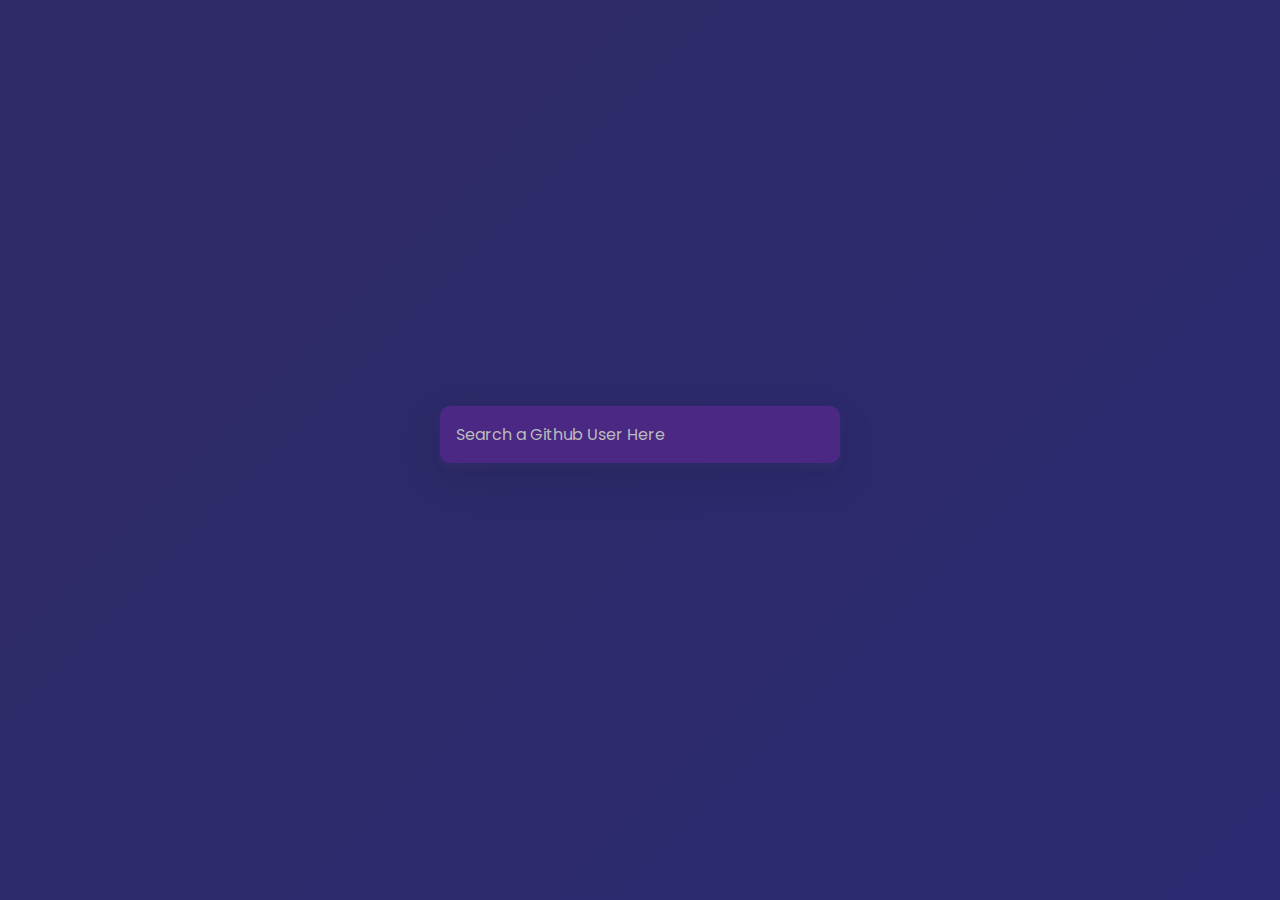
<file: PROJECT NO 3/GITHUB PROFILE/index.html>
<!DOCTYPE html>
<html lang="en">
<head>
    <meta charset="UTF-8">
    <meta name="viewport" content="width=device-width, initial-scale=1.0">
    <title>Document</title>
    <link rel="stylesheet" href="custom.css">
    <script src="app.js"></script>
</head>
<body>
    <form id="form" onsubmit="return formSubmit()">
        <input type="text" id="search" autofocus placeholder="Search a Github User Here" />
    </form>
   <main id="main">
<!--<div class="card">
<div>
    <img class="avtar" src="https://picsum.photos/200" alt="GIT HUB APP">
</div>
<div class="user-info">
<h2>Name</h2>
<p>Bio</p>
<ul class="info">
<li>###<strong>Followers</strong></li>
<li>##<strong>Following</strong></li>
<li>###<strong>Reops</strong></li>
</ul>
<div id="repos">
<a class="repo" href="#" target="_blank">Repo 1</a>
<a class="repo" href="#" target="_blank">Repo 2</a>
<a class="repo" href="#" target="_blank">Repo 3</a>
</div>
</div>
</div>-->
   </main>
</body>
</html>
</file>
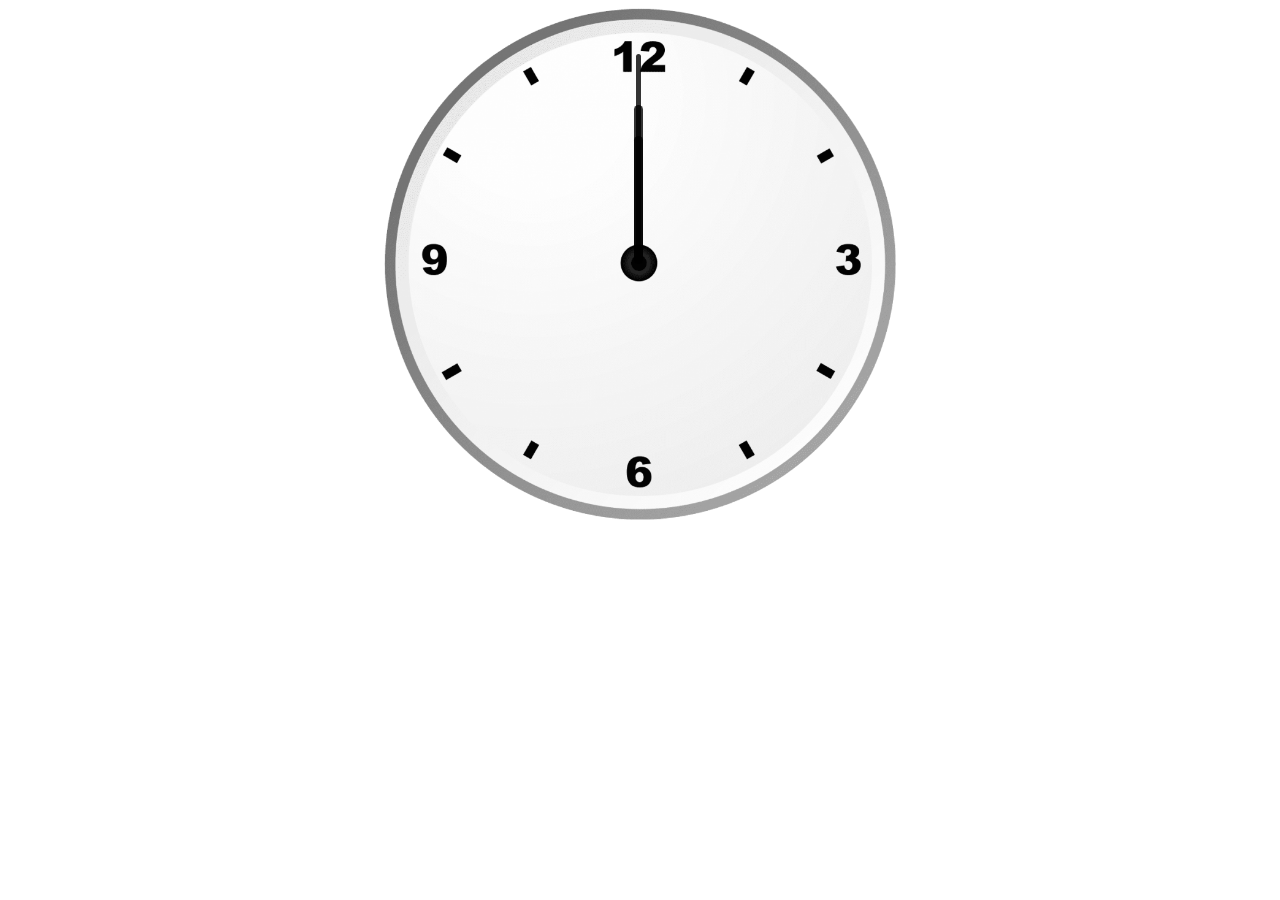
<file: PROJECT NO 7/Analog Clock/index.html>
<!DOCTYPE html>
<html lang="en">
<head>
    <meta charset="UTF-8">
    <meta name="viewport" content="width=device-width, initial-scale=1.0">
    <link rel="stylesheet" href="index.css">
    <title>CLOCK USING THE PURE JS</title>
</head>
<body>
   <div id="clockContainer">
<div id="hour"></div>
<div id="minut"></div>
<div id="second"></div>
   </div>
<script src="index.js"></script>
</body>
</html>
</file>
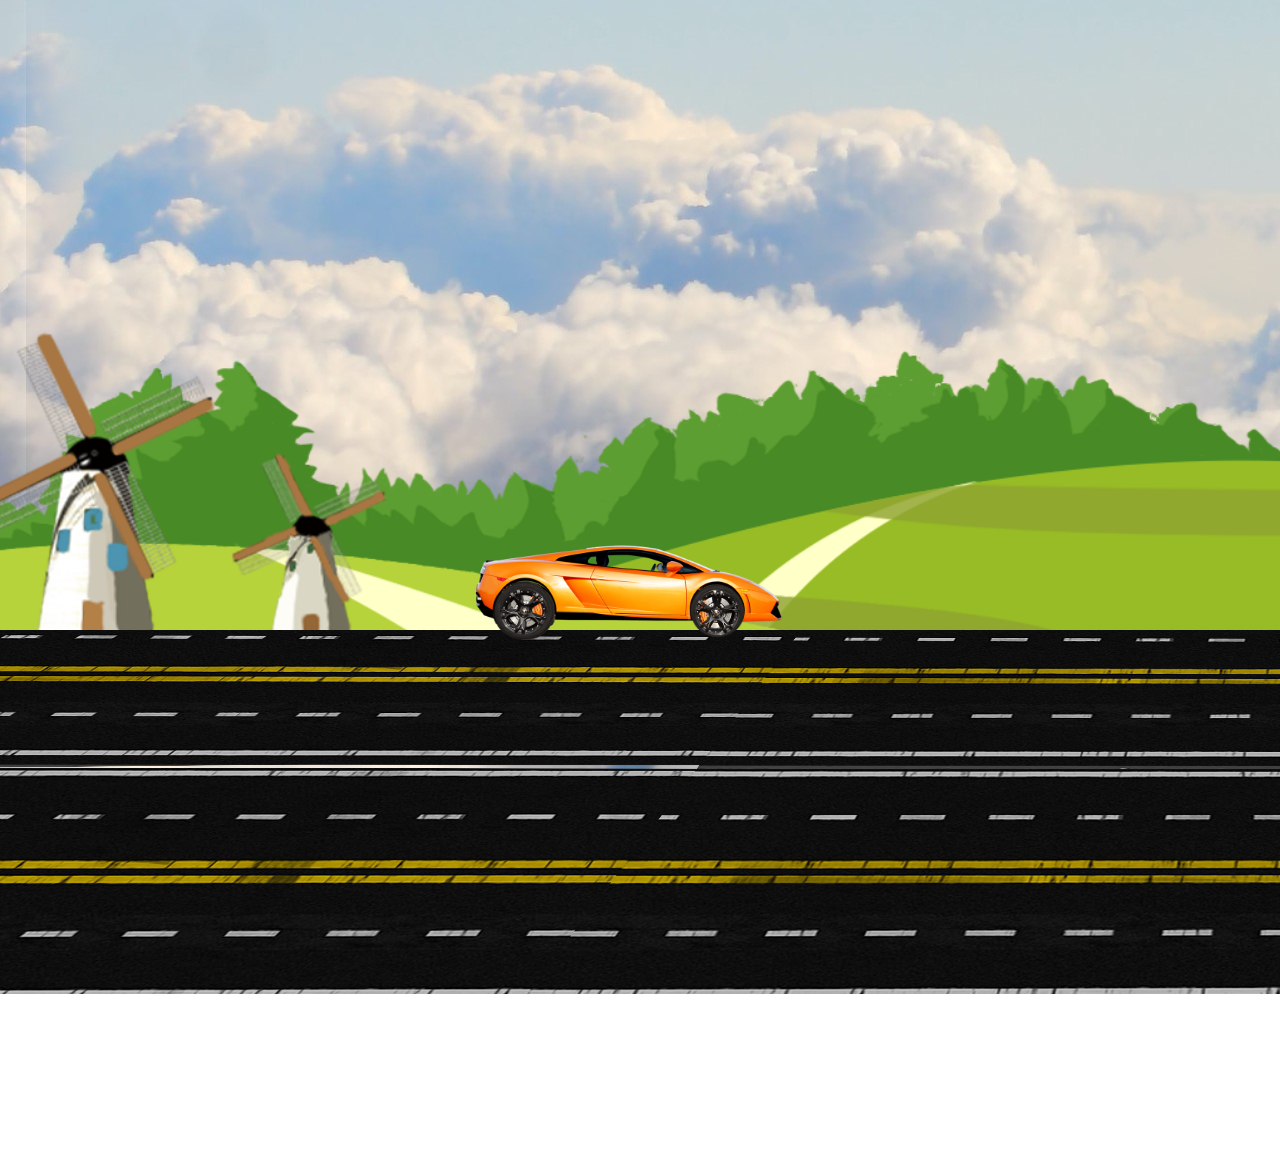
<file: PROJECT NO 8/moving lambor-gani-car/index.html>
<!DOCTYPE html>
<html lang="en">
<head>
    <meta charset="UTF-8">
    <meta name="viewport" content="width=device-width, initial-scale=1.0">
    <title>CAR ANIMATION CSS AND JAVA SCRIPT</title>
<link rel="stylesheet" href="style.css">
</head>
<body>
    <div class="container">
<div class="sky">
<div class="trees"></div>
<div class="track"></div>
<div class="car">
    <div class="wheel wheel1">
<img src="car_wheel_left.png">
    </div>
    <div class="wheel wheel2">
<img src="car_wheel_right.png">
    </div>
</div>
</div>
</div>
    </div>




<script src="script.js"></script>
</body>
</html>
</file>
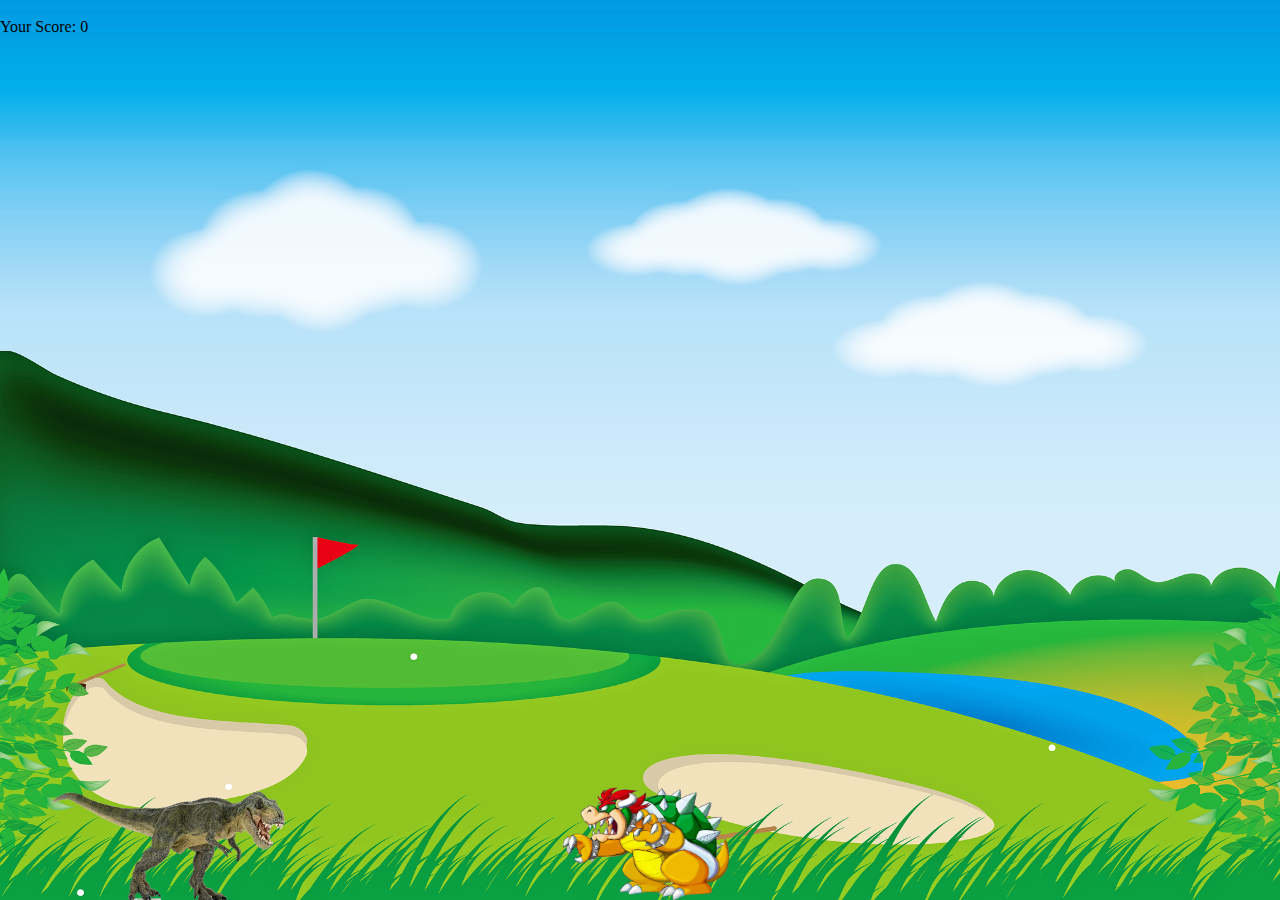
<file: PROJECT NO 9/DRAGON GAME/index.html>
<!DOCTYPE html>
<html lang="en">
<head>
    <meta charset="UTF-8">
    <meta name="viewport" content="width=device-width, initial-scale=1.0">
    <title>iDragon_Java Script Game</title>
    <link rel="stylesheet" href="style.css">
    <script src="script.js"></script>
</head>
<body>
    <div class="gameContainer">
        <div class="gameOver">Game Over</div>
        <div class="dino"></div>
        <div id="scoreCont">Your Score: 0</div>
        <div class="obstacle obstacleAni"></div>
    </div>
</body>
</html>
</file>
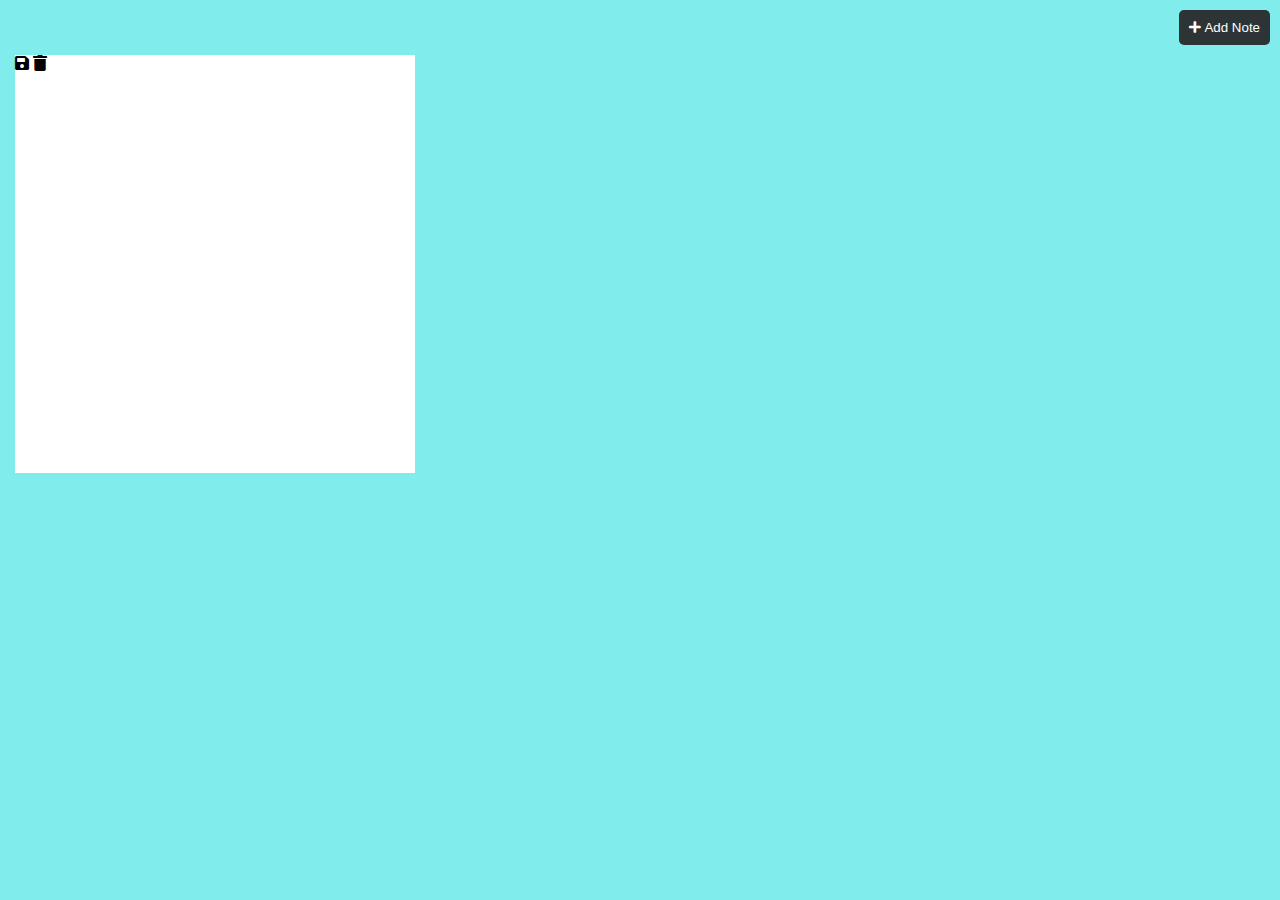
<file: PROJECT NO1/NOTES APP/index.html>
<!DOCTYPE html>
<html lang="en">
<head>
    <meta charset="UTF-8">
    <meta name="viewport" content="width=device-width, initial-scale=1.0">
    <title>Document</title>
    <link rel="stylesheet" href="custom.css">
</head>
<body>
    <button id="addBtn">
        <i class="fas fa-plus"></i>
        Add Note
    </button>
    <div id="main">
       
    </div>
<link rel="stylesheet" href="https://cdnjs.cloudflare.com/ajax/libs/font-awesome/5.15.4/css/all.min.css">
<script src="app.js"></script>
</body>
</html>
</file>
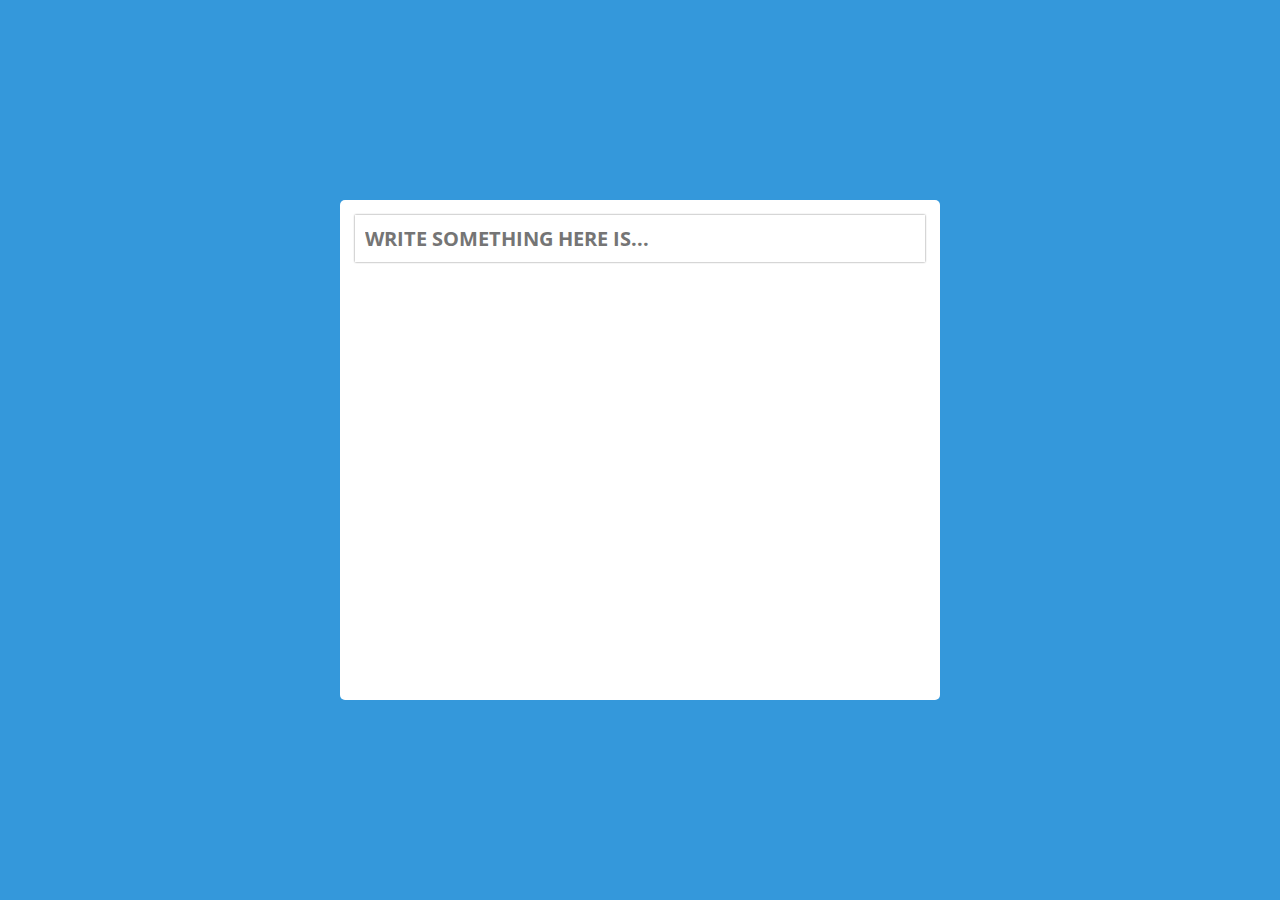
<file: PROJECT NO 2/CREATE-TO-DO-LIST/TO-DO-LIST.html>
<!DOCTYPE html>
<html lang="en">
<head>
    <meta charset="UTF-8">
    <meta name="viewport" content="width=device-width, initial-scale=1.0">
    <title>Document</title>
   <!-- Add this line inside the <head> section of your HTML document -->
<link rel="stylesheet" href="https://cdnjs.cloudflare.com/ajax/libs/font-awesome/5.15.4/css/all.min.css">
<link rel="stylesheet" href="CUSTOM.css"/>
</head>
<body>
    
<main>
    <div class="box">
        <input type="text" id="item" autofocus  placeholder="WRITE SOMETHING HERE IS..." >
        <ul id="to-do-box">
           <!-- <li>CREATE  A VIDEO 
            <i class="fas  fa-times"></i>
            </li>-->
        </ul>
    </div>
</main>
<script src="app.js"></script>
</body>
</html>
</file>
<file: PROJECT NO 3/GITHUB PROFILE/custom.css>
@import url("https://fonts.googleapis.com/css2?family=Poppins:wght@200;400;600&display=swap");
*{
    box-sizing: border-box;
    padding: 0;
    margin: 0;
}
body{
    /*background-color: #27ae60;*/
    background-image: linear-gradient(315deg, #2a2a72 0%, #2e2a68 74%);
    display: flex;
    flex-direction: column;
    align-items: center;
    justify-content: center;
    font-family: "Poppins", sans-serif;
    margin: 0;
    min-height: 100vh;
}

input {
    background-color: #4c2885;
    border-radius: 10px;
    border: none;
    box-shadow: 0 5px 10px rgba(154, 160, 185, 0.05), 0 15px 40px rgba(0, 0, 0, 0.1);
    color: white;
    font-family: inherit;
    font-size: 1rem;
    padding: 1rem;
    margin-bottom: 2rem;
    width: 400px;
}

input::placeholder {
    color: #bbb;
}

input:focus {
    outline: none;
}
.card{
     /*background-color: #2e2a68;*/
    background-image: linear-gradient(315deg,#4c2885 0%, #4c11ac 100%);
    border-radius: 20px;
    box-shadow: 0 5px 10px rgba(154, 160, 185, 0.05), 0 15px 40px rgba(0, 0, 0, 0.1);
    display: flex;
    padding: 3rem;
    max-width: 800px;
}
.avtar{
    border: 10px solid #2a2a72;
    border-radius: 50%;
    height: 150px;
    width: 150px;
}
.user-info{
    color: #c0392b;
    margin-left: 2rem;
}
.user-info h2{
    margin-top: 0;
}

.user-info ul{
display: flex;
justify-content: space-between;
list-style-type: none;
padding: 0;
max-width: 400px;
}
.user-info ul li{
    display: flex;
    margin-left: 10px;
    align-items: center;
}
.user-info ul li strong{
    font-size: 0.9rem;
    margin-left: 0.5rem;
}
.repo{
background-color: #2980b9;
border-radius: 5px;
display:inline-block;
color: white;
font-size: 0.7rem;
padding: 0.25rem 0.5rem;
margin-right: 0.5rem;
margin-bottom: 0.5rem;
text-decoration: none;
}
</file>
<file: PROJECT NO 7/Analog Clock/index.css>
#clockContainer{
position: relative;
margin: auto;
height: 40vw;/*40 % OF VIEW PORT*/
width: 40vw;
background: url(clock.png) no-repeat;
background-size: 100%;
}

#hour,#minut,#second{
position: absolute;
background: black;
border-radius: 10px;
transform-origin: bottom;
}


#hour{
    width: 1.8%;
    height: 25%;
    top: 25%;
    left: 48.85%;
    opacity: 0.8;
}
#minut{
    width: 1.6%;
    height: 30%;
    top: 19%;
    left: 48.9%;
    opacity: 0.8;

}
#second{
    width: 1%;
    height: 40%;
    top: 9%;
    left: 49.25%;
    opacity: 0.8;
 
}
</file>
<file: PROJECT NO 8/moving lambor-gani-car/style.css>
*{
    margin: 0;
    padding: 0;
}
body{
    overflow: hidden;
    animation: Bodyshake linear 10s infinite;
}
.sky{
height: 100vh;
width: 100%;
background-image: url(background.jpg);
background-repeat: no-repeat;
position:absolute;
}
.trees{
    height: 100vh;
    width:100%;
    background-image: url(trees.png);
    background-size: cover;
    position: absolute;
    top: -144px;
}
.track{
    height: 60vh;
    width:800vw;
    background-image: url(track.png);
    background-repeat: repeat-x;
    position: absolute;
    top:70vh;
    animation: carMove linear 6s infinite ;
}
.car{
height: 100px;
width: 380px;
background-image: url(car_body.png);
background-size: cover;
background-repeat: no-repeat;
position: absolute;
left: 444px;
bottom: 30vh;
animation: shake linear 6s infinite ;
}
.wheel{

}
.wheel1 img{
width: 77px;
position: relative;
top: 42px;
left: 42px;
animation: wheelRotation linear .6s infinite;
}
.wheel2 img{
    width: 77px;
    position: relative;
    top:-39px;
    left: 235px;
animation: wheelRotation linear 3s infinite;
}

@keyframes wheelRotation{
100%{
    transform: rotate(360deg);
}
}


@keyframes carMove{
    100%{
        transform: translateX(-500vw);
    }
    }


    @keyframes shake{
        0%{
            transform: translateY(-5px);
        }
        50%{
            transform: translateY(5px);
        }
        100%{
            transform: translateY(-5px);
        }
        }

        @keyframes Bodyshake{
            0%{
                transform: translateY(-50px);
            }
            50%{
                transform: translateY(50px);
            }
            100%{
                transform: translateY(-50px);
            }
            }
</file>
<file: PROJECT NO 9/DRAGON GAME/style.css>
*{
    margin: 0;
    padding: 0;
}
body{
    background-color: red;
    overflow: hidden;
}
.gameContainer{
background-image: url(bg.png);
background-repeat: no-repeat;
background-size: 100vw 100vh;
width: 100%;
height: 100vh;
}
.dino{
background-image: url(dino.png);
background-repeat: no-repeat;
background-size: cover;
width: 233px;
height: 114px;
position: absolute;/*YAA APNA HTML ROOT KAA LAHAZ SAA HILIAA GAA KINO KAA HUM NAA PARENT KOI POSITION NHI DI HII HAA*/
bottom: 0;
left: 52px;
}
.obstacle{
    width: 166px;
    height: 113px;
    background-image: url(dragon.png);
    background-size: cover;
    position: absolute;/*YAA APNA HTML ROOT KAA LAHAZ SAA HILIAA GAA KINO KAA HUM NAA PARENT KOI POSITION NHI DI HII HAA*/
    bottom: 0;
    left: 44vw;
}
.animatedDino{
  animation: dino 0.6s linear;
}
.obstacleAni{
    animation: obstacleAni 5s linear infinite;
}
.gameOver{
    visibility: hidden;
}
@keyframes dino{
    0%{
bottom: 0;
    }
    50%{
bottom: 422PX;
    }
    100%{
bottom: 0;
    }
}
@keyframes obstacleAni{
0%{
left: 100vw;
}
100%{
left: -10vw;
}
}
</file>
<file: PROJECT NO1/NOTES APP/custom.css>
*{
    padding: 0;
    margin: 0;
    box-sizing: border-box;
}
#main{
    width: 100%;
    min-height: 100vh;
    padding-bottom: 50px;
    background-color: #81ecec;
    display: flex;
    flex-wrap: wrap;
}
#addBtn{
    position: fixed;
    right: 10px;
    top: 10px;
    background-color: #2d3436;
    color: white;
    padding: 10px;
    border: 0;
    outline: 0;
    border-radius: 5px;
}
.note{
    width: 400px;
    height: 400px;
    background-color: white;
    margin: 15px;
    margin-top: 55px;
}
.tool{
    width: 100%;
   background-color: #2d3436;
   color: white;
   padding: 5px;
   display: flex;
   justify-content: flex-end;
}
.tool i{
    padding: 5px;
    cursor: pointer;
}
.note textarea{
    border: none;
    width: 100%;
    height: 100%;
    resize: none;
    padding: 10px;
    font-size: 18px;
}
.note textarea:focus{
    border: 0;
    outline: 0;
}
</file>
<file: PROJECT NO 2/CREATE-TO-DO-LIST/CUSTOM.css>
@import url('https://fonts.googleapis.com/css2?family=Bree+Serif&family=Montserrat:wght@100&family=Open+Sans:wght@300&family=Roboto:ital,wght@1,100&display=swap');
*{
    padding:0;
    margin: 0;
    box-sizing: border-box;
    font-family: 'Open Sans', sans-seri;
}
main{
    width: 100%;
    height: 100vh;
    display: flex;
    justify-content: center;
    align-items: center;
    background-color: #3498db;
}
.box{
 width: 600px;
 min-height: 500px;
 background-color: white;
 border-radius: 5px;
 padding: 15px;
}
#item{
    padding: 10px;
    font-size: 20px;
    width: 100%;
    border: 0;
    outline: 0;
    display: block;
    font-weight: bold;
    box-shadow: 0px 0px  2px gray;
}
#to-do-box {
    margin-top:20px;
    list-style:none;
}
#to-do-box  li{
position: relative;
background-color:#8e44ad;
padding:10px;
border-radius: 2px;
padding-right: 30px;
text-align: justify;
margin-top: 10px;
user-select: none;
}
#to-do-box li i{
    position: absolute;
    right: 10px;
    top:10px;
}
.done{
    text-decoration: line-through;
    color: black;
    background-color: #1abc9c !important;
}
</file>
